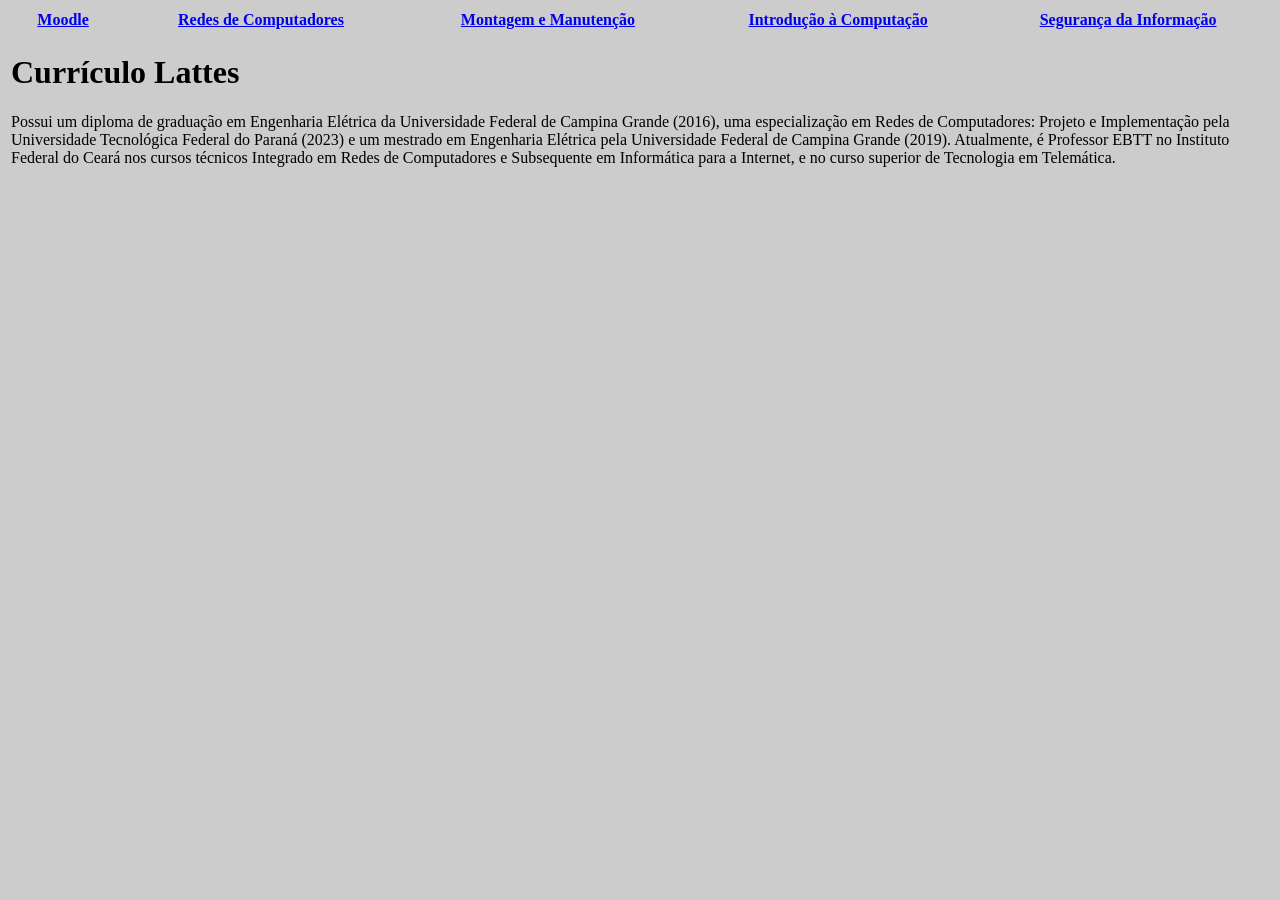
<file: index.html>
<!DOCTYPE html>
<html>
	<head>
		<title>Prof. Érico Castro</title>
	</head>

    
		<body bgcolor="#cccccccc">

            <table>
                <tr>
                    <th><a href="https://ericocamelo.github.io/moodle.html"> Moodle </a></th>
                    <th><a href="https://ericocamelo.github.io/"> Redes de Computadores </a></th>
                    <th><a href="https://ericocamelo.github.io/"> Montagem e Manutenção </a></th>
                    <th><a href="https://ericocamelo.github.io/introducao_a_computacao.html"> Introdução à Computação </a></th>
                    <th><a href="https://ericocamelo.github.io/livro_dos_códigos.html"> Segurança da Informação </a></th>
                </tr>
               <tr>
                    <td colspan="5">

                    <h1>Currículo Lattes</h1>
                    <p>
						Possui um diploma de graduação em Engenharia Elétrica da Universidade Federal de Campina Grande (2016), uma especialização em Redes de Computadores: Projeto e Implementação pela Universidade Tecnológica Federal do Paraná (2023) e um mestrado em Engenharia Elétrica pela Universidade Federal de Campina Grande (2019). Atualmente, é Professor EBTT no Instituto Federal do Ceará nos cursos técnicos Integrado em Redes de Computadores e Subsequente em Informática para a Internet, e no curso superior de Tecnologia em Telemática.
					</p>
                    </td>
                </tr>
            </table>

		</body>
</html>
</file>
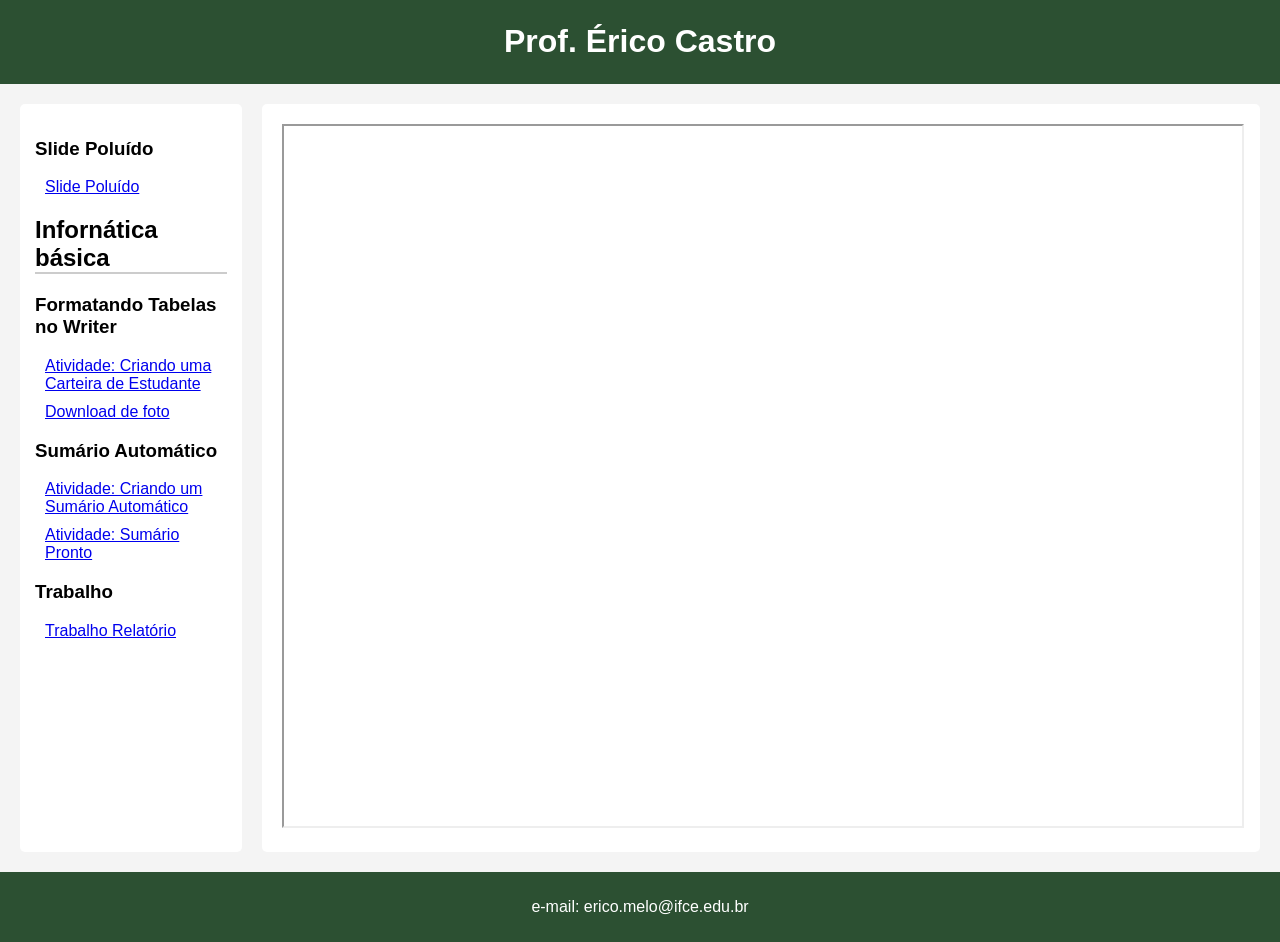
<file: info.html>
<!DOCTYPE html>
<html>
	<head>
		<title>Informática-básica</title>

       <link rel="stylesheet" href="style.css">
	</head>

    
		<body bgcolor="#cccccccc">

            <header>
                <h1>Prof. Érico Castro</h1>
            </header>
   <!--
             
            <nav>
                <a href="https://ericocamelo.github.io/"> Início </a>
                <a href="https://ericocamelo.github.io/"> Disciplinas </a>
                <a href="https://ericocamelo.github.io/"> Publicações </a>
                <a href="https://ericocamelo.github.io/"> Projetos </a>
                <a href="https://ericocamelo.github.io/"> Sugestões de Leitura </a>
             

            </nav>
   -->

            <div class="container">
                
                <aside> 
					<h3>Slide Poluído</h3>
							<a href="slide_poluido.odp"> Slide Poluído </a>
                    <h2>Infornática básica</h2>

                        <h3>Formatando Tabelas no Writer</h3>
							<a href="CARTEIRA DE ESTUDANTE.pdf" target="frame">Atividade: Criando uma Carteira de Estudante</a>
                            <a href="3-por-4.jpeg">Download de foto</a>
					<h3>Sumário Automático</h3>
							<a href="Aula_Sumario.pdf" target="frame">Atividade: Criando um Sumário Automático</a>
					        <a href="Sumario.odt">Atividade: Sumário Pronto</a>
					<h3>Trabalho</h3>
							<a href="Trabalho_LibreOffice.docx"> Trabalho Relatório </a>
                            
                </aside>

                <main>


                    <iframe name="frame" width="100%" height="700"></iframe>


                </main>
            </div>
            
            <footer>
                <p>e-mail: erico.melo@ifce.edu.br</p>
            </footer>

		</body>
</html>
</file>
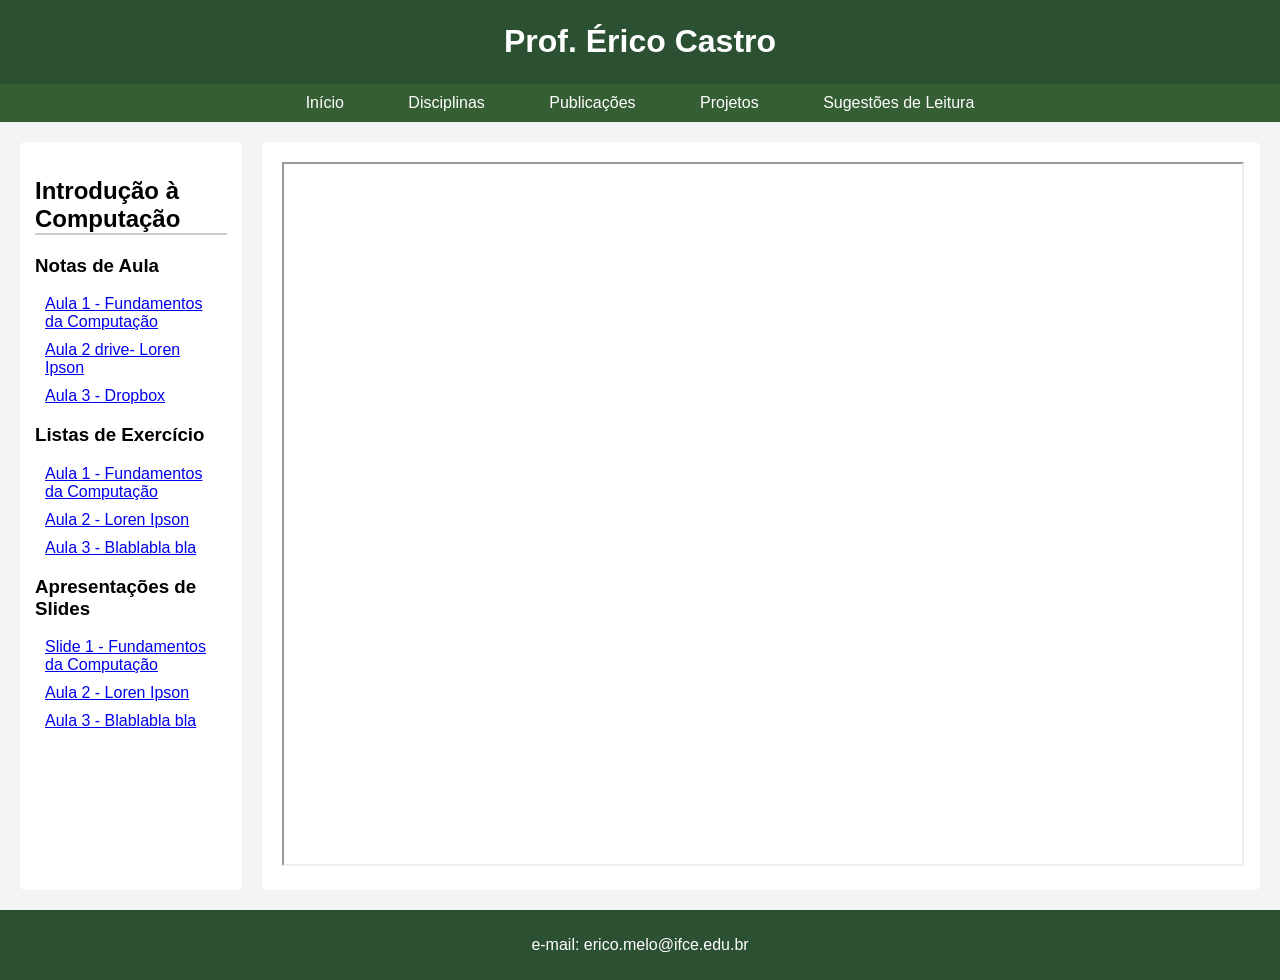
<file: introducao_a_computacao.html>
<!DOCTYPE html>
<html>
	<head>
		<title>Introdução à Computação</title>

       <link rel="stylesheet" href="style.css">
	</head>

    
		<body bgcolor="#cccccccc">

            <header>
                <h1>Prof. Érico Castro</h1>
            </header>

            <nav>
                <a href="https://ericocamelo.github.io/"> Início </a>
                <a href="https://ericocamelo.github.io/"> Disciplinas </a>
                <a href="https://ericocamelo.github.io/"> Publicações </a>
                <a href="https://ericocamelo.github.io/"> Projetos </a>
                <a href="https://ericocamelo.github.io/"> Sugestões de Leitura </a>


            </nav>

            <div class="container">

                

                <aside> 
                    <h2>Introdução à Computação</h2>

                        <h3>Notas de Aula</h3>
							<a href="IC_Aula_1.pdf" target="frame">Aula 1 - Fundamentos da Computação</a>
                            <a href="https://drive.google.com/file/d/1NUwBMh2NOFT9Khp6_s6mAIRfBWJtErlh/preview" target="frame">Aula 2 drive- Loren Ipson</a>	
                            <a href="https://www.dropbox.com/scl/fi/0qtfwmmjvi4799ni8p6w8/IC_Aula_1.pdf?rlkey=ci7v2es56v8kbjrnpn9s1s9th&st=xb2kbp34&raw=1" target="frame">Aula 3 - Dropbox</a>
                        <h3>Listas de Exercício</h3>
							<a href="IC_Aula_1.pdf" target="frame">Aula 1 - Fundamentos da Computação</a>
                            <a href="IC_Aula_1.pdf" target="frame">Aula 2 - Loren Ipson</a>	
                            <a href="IC_Aula_1.pdf" target="frame">Aula 3 - Blablabla bla</a>
                        <h3>Apresentações de Slides</h3>
                            <a href="IC_Slide_1.pdf" target="frame">Slide 1 - Fundamentos da Computação</a>
                            <a href="https://drive.google.com/file/d/1HUMi_aa64ayGxOMRiYPTYOnGOn6Qasqf/preview" target="frame">Aula 2 - Loren Ipson</a>	
                            <a href="https://drive.google.com/file/d/13JGAEHbMExUH8lLmZyskkuXmRI9H74s0/view?usp=drive_link" target="frame">Aula 3 - Blablabla bla</a>
                </aside>

                <main>


                    <iframe name="frame" width="100%" height="700"></iframe>


                </main>
            </div>
            
            <footer>
                <p>e-mail: erico.melo@ifce.edu.br</p>
            </footer>

		</body>
</html>
</file>
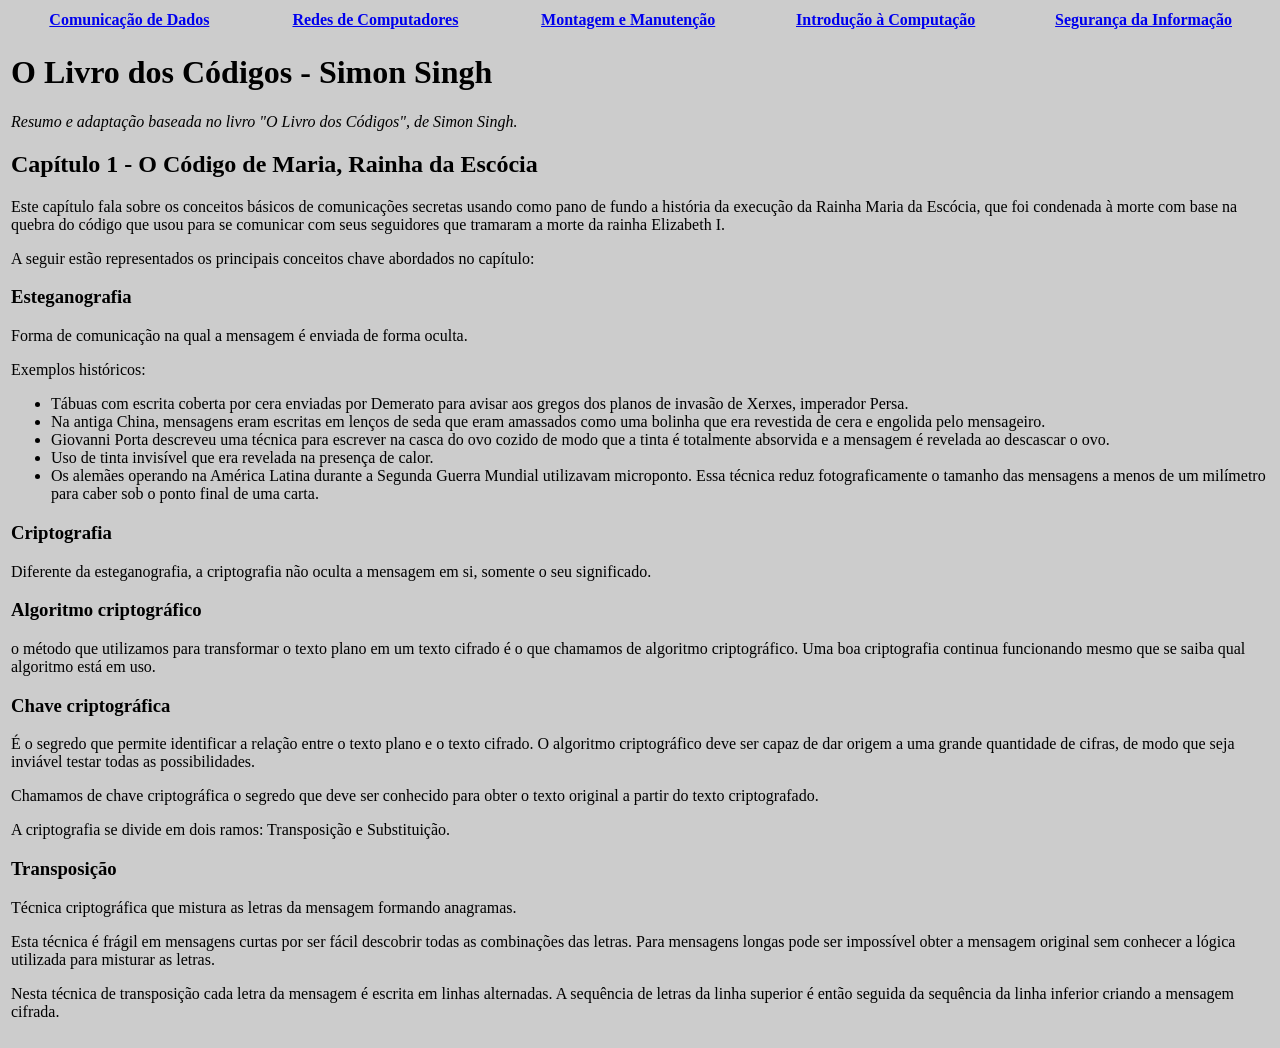
<file: livro_dos_códigos.html>
<!DOCTYPE html>
<html>
	<head>
		<title>Prof. Érico Castro</title>
	</head>

    
		<body bgcolor="#cccccccc">

            <table>
                <tr>
                    <th><a href="https://ericocamelo.github.io/"> Comunicação de Dados </a></th>
                    <th><a href="https://ericocamelo.github.io/"> Redes de Computadores </a></th>
                    <th><a href="https://ericocamelo.github.io/"> Montagem e Manutenção </a></th>
                    <th><a href="https://ericocamelo.github.io/"> Introdução à Computação </a></th>
                    <th><a href="https://ericocamelo.github.io/"> Segurança da Informação </a></th>
                </tr>
               <tr>
                    <td colspan="5">

                    <h1>O Livro dos Códigos - Simon Singh</h1>
                    <p><em>Resumo e adaptação baseada no livro "O Livro dos Códigos", de Simon Singh.</em></p>

                    <h2>Capítulo 1 - O Código de Maria, Rainha da Escócia</h2>

                    <p>
                        Este capítulo fala sobre os conceitos básicos de comunicações secretas usando como pano de fundo a história da execução da 
                        Rainha Maria da Escócia, que foi condenada à morte com base na quebra do código que usou para se comunicar com seus seguidores 
                        que tramaram a morte da rainha Elizabeth I.
                    </p>

                    <p>A seguir estão representados os principais conceitos chave abordados no capítulo:</p>

                    <h3>Esteganografia</h3> 
                    
                    <p>Forma de comunicação na qual a mensagem é enviada de forma oculta.</p>

                    <p>Exemplos históricos: </p>

                    <ul>
                        <li>Tábuas com escrita coberta por cera enviadas por Demerato para avisar aos gregos dos planos de invasão de Xerxes, imperador Persa.</li>
                        <li>Na antiga China, mensagens eram escritas em lenços de seda que eram amassados como uma bolinha que era revestida de cera e engolida pelo mensageiro.</li>
                        <li>Giovanni Porta descreveu uma técnica para escrever na casca do ovo cozido de modo que a tinta é totalmente absorvida e a mensagem é revelada ao descascar o ovo.</li>
                        <li>Uso de tinta invisível que era revelada na presença de calor.</li>
                        <li>Os alemães operando na América Latina durante a Segunda Guerra Mundial utilizavam microponto. Essa técnica reduz fotograficamente o tamanho das mensagens a menos de um milímetro para caber sob o ponto final de uma carta.</li>
                    </ul>

                    <h3>Criptografia</h3> 
                    
                    <p>Diferente da esteganografia, a criptografia não oculta a mensagem em si, somente o seu significado.</p>
                    
                    <h3>Algoritmo criptográfico</h3>
                    
                    <p>
                    o método que utilizamos para transformar o texto plano em um texto cifrado é o que chamamos de algoritmo criptográfico. 
                    Uma boa criptografia continua funcionando mesmo que se saiba qual algoritmo está em uso.
                    </p>
                    
                    <h3>Chave criptográfica</h3>
                    
                    <p>
                    É o segredo que permite identificar a relação entre o texto plano e o texto cifrado. 
                    O algoritmo criptográfico deve ser capaz de dar origem a uma grande quantidade de cifras, de modo que seja inviável testar todas as  possibilidades.
                    </p>

                    <p>Chamamos de chave criptográfica o segredo que deve ser conhecido para obter o texto original a partir do texto criptografado.</p>
                    <p>A criptografia se divide em dois ramos: Transposição e Substituição.</p>
                    
                    <h3>Transposição</h3>
                    
                    <p>Técnica criptográfica que mistura as letras da mensagem formando anagramas. </p>
                    <p>Esta técnica é frágil em mensagens curtas por ser fácil descobrir todas as combinações das letras. Para mensagens longas pode ser impossível obter a mensagem original sem conhecer a lógica utilizada para misturar as letras. </p>
                    <p>Nesta técnica de transposição cada letra da mensagem é escrita em linhas alternadas. A sequência de letras da linha superior é então seguida da sequência da linha inferior criando a mensagem cifrada.</p>








                    </td>
                </tr>
            </table>

		</body>
</html>
</file>
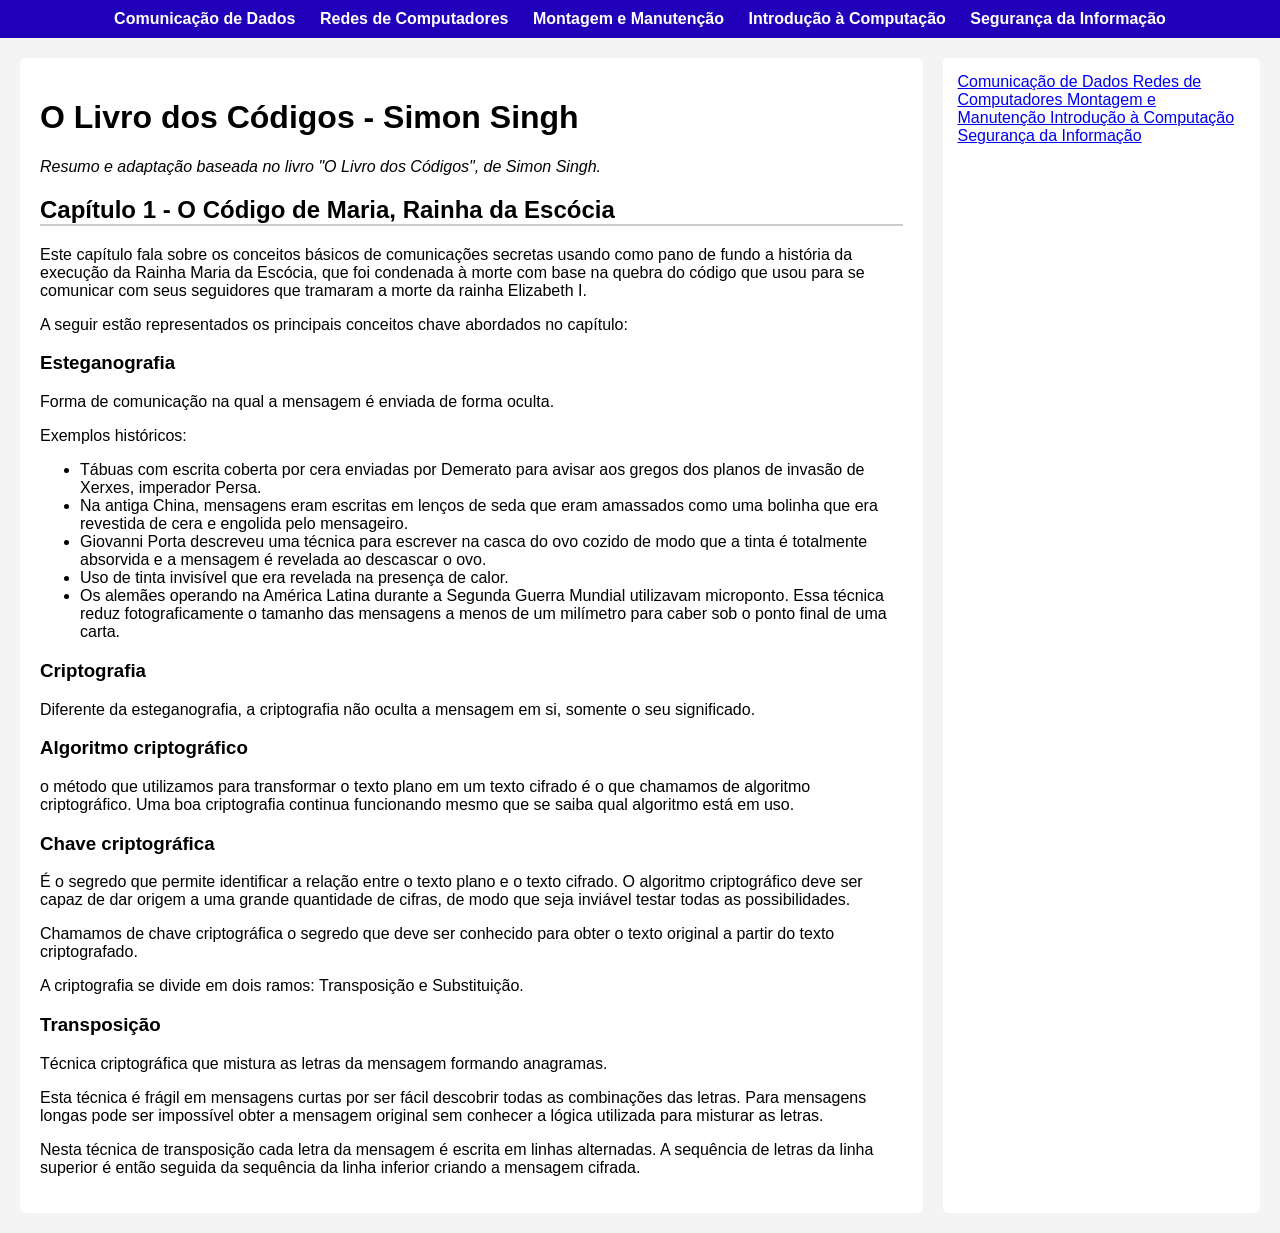
<file: moodle.html>
<!DOCTYPE html>
<html>
	<head>
		<title>Prof. Érico Castro</title>

        <style>
        body {
            margin: 0;
            font-family: Arial, sans-serif;
            background-color: #f4f4f4;
        }

        /* TOPO */
        header {
            background-color: #2c3e50;
            color: white;
            padding: 15px;
            text-align: center;
        }

        /* MENU */
        nav {
            background-color: #2001b9;
            padding: 10px;
            text-align: center;
        }

        nav a {
            color: white;
            margin: 10px;
            text-decoration: none;
            font-weight: bold;
        }

        nav a:hover {
            text-decoration: underline;
        }

        /* LAYOUT */
        .container {
            display: flex;
            margin: 20px;
        }

        /* CONTEÚDO PRINCIPAL */
        main {
            flex: 3;
            background: white;
            padding: 20px;
            margin-right: 20px;
            border-radius: 5px;
        }

        /* LATERAL */
        aside {
            flex: 1;
            background: white;
            padding: 15px;
            border-radius: 5px;
        }

        /* RODAPÉ */
        footer {
            background-color: #2c3e50;
            color: white;
            text-align: center;
            padding: 10px;
            margin-top: 20px;
        }

        h2 {
            border-bottom: 2px solid #ccc;
        }
    </style>
	</head>

    
		<body bgcolor="#cccccccc">

            <nav>
                <a href="https://ericocamelo.github.io/"> Comunicação de Dados </a>
                <a href="https://ericocamelo.github.io/"> Redes de Computadores </a>
                <a href="https://ericocamelo.github.io/"> Montagem e Manutenção </a>
                <a href="https://ericocamelo.github.io/"> Introdução à Computação </a>
                <a href="https://ericocamelo.github.io/"> Segurança da Informação </a>


            </nav>

            <div class="container">

                <main>

                    <h1>O Livro dos Códigos - Simon Singh</h1>
                    <p><em>Resumo e adaptação baseada no livro "O Livro dos Códigos", de Simon Singh.</em></p>

                    <h2>Capítulo 1 - O Código de Maria, Rainha da Escócia</h2>

                    <p>
                        Este capítulo fala sobre os conceitos básicos de comunicações secretas usando como pano de fundo a história da execução da 
                        Rainha Maria da Escócia, que foi condenada à morte com base na quebra do código que usou para se comunicar com seus seguidores 
                        que tramaram a morte da rainha Elizabeth I.
                    </p>

                    <p>A seguir estão representados os principais conceitos chave abordados no capítulo:</p>

                    <h3>Esteganografia</h3> 
                    
                    <p>Forma de comunicação na qual a mensagem é enviada de forma oculta.</p>

                    <p>Exemplos históricos: </p>

                    <ul>
                        <li>Tábuas com escrita coberta por cera enviadas por Demerato para avisar aos gregos dos planos de invasão de Xerxes, imperador Persa.</li>
                        <li>Na antiga China, mensagens eram escritas em lenços de seda que eram amassados como uma bolinha que era revestida de cera e engolida pelo mensageiro.</li>
                        <li>Giovanni Porta descreveu uma técnica para escrever na casca do ovo cozido de modo que a tinta é totalmente absorvida e a mensagem é revelada ao descascar o ovo.</li>
                        <li>Uso de tinta invisível que era revelada na presença de calor.</li>
                        <li>Os alemães operando na América Latina durante a Segunda Guerra Mundial utilizavam microponto. Essa técnica reduz fotograficamente o tamanho das mensagens a menos de um milímetro para caber sob o ponto final de uma carta.</li>
                    </ul>

                    <h3>Criptografia</h3> 
                    
                    <p>Diferente da esteganografia, a criptografia não oculta a mensagem em si, somente o seu significado.</p>
                    
                    <h3>Algoritmo criptográfico</h3>
                    
                    <p>
                    o método que utilizamos para transformar o texto plano em um texto cifrado é o que chamamos de algoritmo criptográfico. 
                    Uma boa criptografia continua funcionando mesmo que se saiba qual algoritmo está em uso.
                    </p>
                    
                    <h3>Chave criptográfica</h3>
                    
                    <p>
                    É o segredo que permite identificar a relação entre o texto plano e o texto cifrado. 
                    O algoritmo criptográfico deve ser capaz de dar origem a uma grande quantidade de cifras, de modo que seja inviável testar todas as  possibilidades.
                    </p>

                    <p>Chamamos de chave criptográfica o segredo que deve ser conhecido para obter o texto original a partir do texto criptografado.</p>
                    <p>A criptografia se divide em dois ramos: Transposição e Substituição.</p>
                    
                    <h3>Transposição</h3>
                    
                    <p>Técnica criptográfica que mistura as letras da mensagem formando anagramas. </p>
                    <p>Esta técnica é frágil em mensagens curtas por ser fácil descobrir todas as combinações das letras. Para mensagens longas pode ser impossível obter a mensagem original sem conhecer a lógica utilizada para misturar as letras. </p>
                    <p>Nesta técnica de transposição cada letra da mensagem é escrita em linhas alternadas. A sequência de letras da linha superior é então seguida da sequência da linha inferior criando a mensagem cifrada.</p>

                </main>

                <aside>
                    <a href="https://ericocamelo.github.io/"> Comunicação de Dados </a>
                    <a href="https://ericocamelo.github.io/"> Redes de Computadores </a>
                    <a href="https://ericocamelo.github.io/"> Montagem e Manutenção </a>
                    <a href="https://ericocamelo.github.io/"> Introdução à Computação </a>
                    <a href="https://ericocamelo.github.io/"> Segurança da Informação </a>
                </aside>
            </div>
		</body>
</html>
</file>
<file: style.css>
body {
    margin: 0;
    font-family: Arial, sans-serif;
    background-color: #f4f4f4;
}

/* TOPO */
header {
    background-color: #2c5032;
    color: white;
    padding: 2px;
    text-align: center;
}

/* MENU */
nav {
    background-color: #355e34;
    padding: 10px;
    text-align: center;
}

nav a {
    color: white;
    margin: 30px;
    text-decoration: none;
    
}

nav a:hover {
    text-decoration: underline;
}

/* LAYOUT */
.container {
    display: flex;
    margin: 20px;
}

/* CONTEÚDO PRINCIPAL */
main {
    flex: 5;
    background: white;
    padding: 20px;
    border-radius: 5px;
}

/* LATERAL */
aside {
    flex: 1;
    background: white;
    padding: 15px;
    margin-right: 20px;
    border-radius: 5px;
}
aside a {
    display: block;
    margin: 10px;
}

/* RODAPÉ */
footer {
    background-color: #2c5032;
    color: white;
    text-align: center;
    padding: 10px;
    margin-top: 20px;
}

h2 {
    border-bottom: 2px solid #ccc;
}
</file>
